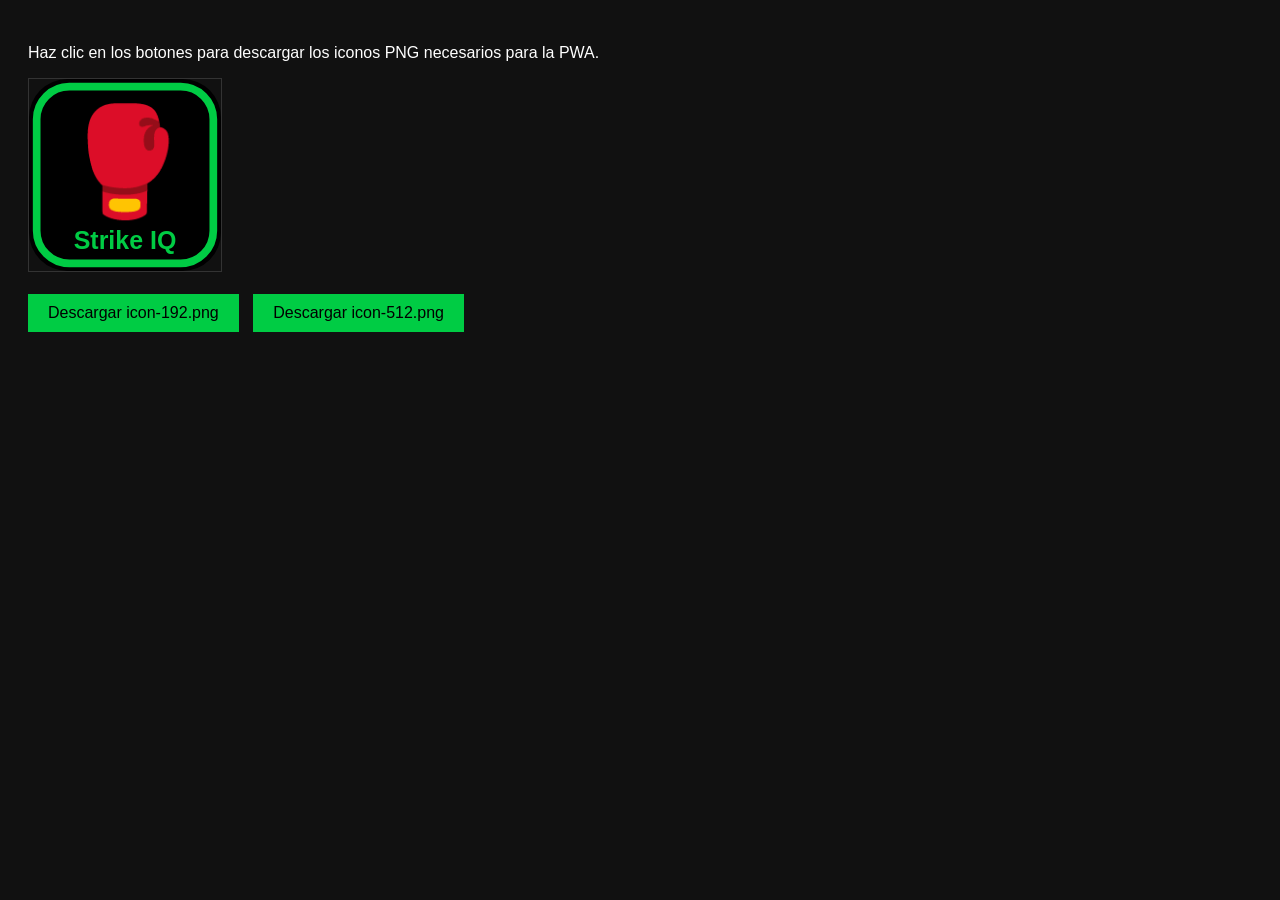
<file: generate-icons.html>
<!DOCTYPE html>
<html>
<head><title>Generar iconos Strike IQ</title></head>
<body style="background:#111;color:#fff;font-family:sans-serif;padding:20px">
<p>Haz clic en los botones para descargar los iconos PNG necesarios para la PWA.</p>
<canvas id="c192" width="192" height="192" style="border:1px solid #333"></canvas>
<canvas id="c512" width="512" height="512" style="border:1px solid #333;display:none"></canvas>
<br><br>
<button onclick="download(192)" style="padding:10px 20px;background:#00cc44;color:#000;border:none;cursor:pointer;font-size:16px">Descargar icon-192.png</button>
<button onclick="download(512)" style="padding:10px 20px;background:#00cc44;color:#000;border:none;cursor:pointer;font-size:16px;margin-left:10px">Descargar icon-512.png</button>

<script>
function drawIcon(size) {
  const id = 'c' + size;
  const c = document.getElementById(id);
  c.width = size; c.height = size;
  c.style.display = 'inline-block';
  const ctx = c.getContext('2d');
  const r = size / 2;
  
  // Fondo negro con borde verde
  ctx.fillStyle = '#000';
  ctx.beginPath();
  ctx.roundRect(0, 0, size, size, size * 0.2);
  ctx.fill();
  
  // Borde verde
  ctx.strokeStyle = '#00cc44';
  ctx.lineWidth = size * 0.04;
  ctx.beginPath();
  ctx.roundRect(size*0.04, size*0.04, size*0.92, size*0.92, size * 0.17);
  ctx.stroke();
  
  // Emoji del guante
  ctx.font = `${size * 0.55}px serif`;
  ctx.textAlign = 'center';
  ctx.textBaseline = 'middle';
  ctx.fillText('🥊', r, r * 0.95);
  
  // Texto "FKF"
  ctx.font = `bold ${size * 0.13}px sans-serif`;
  ctx.fillStyle = '#00cc44';
  ctx.fillText('Strike IQ', r, size * 0.85);
  
  return c;
}

function download(size) {
  const c = drawIcon(size);
  const a = document.createElement('a');
  a.download = 'icon-' + size + '.png';
  a.href = c.toDataURL('image/png');
  a.click();
}

// Dibujar preview
drawIcon(192);
</script>
</body>
</html>
</file>
